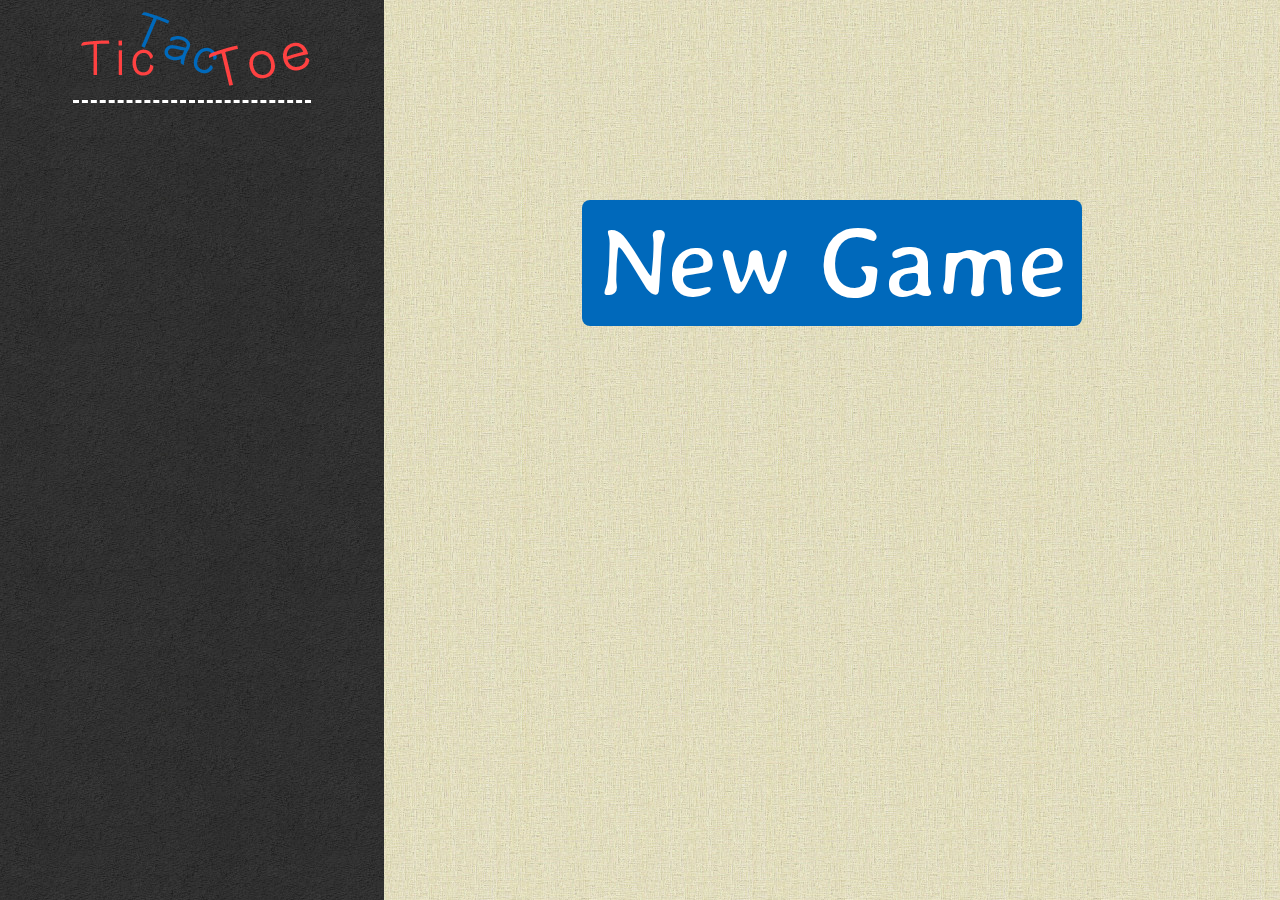
<file: index.html>
<html>
<head>
    <link rel="stylesheet" href="css/style.css" />
</head>
<body>

    <div class="page">
        <div class="directory">
            <div class="logo"><img src="images/tictactoe.png" /></div>
            <div class="score"></div>
            <div class="button-callout"></div>
        </div>
        <div class="main"><a class="newGame" href="#/new">New Game</a></div>
    </div>

    <script data-main="js/main" src="js/libs/require/require.js"></script>
</body>
</html>
</file>
<file: css/style.css>
@font-face {
    font-family: 'Averia Gruesa Libre';
    src: url('../fonts/averiagruesalibre-regular.eot');
    src: url('../fonts/averiagruesalibre-regular.eot?#iefix') format('embedded-opentype'),
         url('../fonts/averiagruesalibre-regular.woff2') format('woff2'),
         url('../fonts/averiagruesalibre-regular.woff') format('woff'),
         url('../fonts/averiagruesalibre-regular.ttf') format('truetype'),
         url('../fonts/averiagruesalibre-regular.svg#montserratlight') format('svg');
    font-weight: normal;
    font-style: normal;
}

html, body {
    margin: 0;
    font-family: "Averia Gruesa Libre";
    background: url(../images/bg.jpg);
}

img {
    width: auto;
    height: auto;
    max-width: 100%;
}

.main {}

@media (min-width: 900px) {
    .main {
        float: left;
        width: 70%;
    }
}

    .main .newGame {
        display: block;
        margin: 200px 10px 0;
        padding: 5px 0;
        background: #0069bb;
        border-radius: 8px;
        font-size: 30px;
        color: white;
        text-decoration: none;
        text-align: center;
    }

    @media (min-width: 900px) {
        .main .newGame {
            margin: 200px auto 0;
            width: 500px;
            font-size: 100px;
        }
    }

.directory {
    background: url(../images/d-bg.jpg);
}

    .directory:before,
    .directory:after {
        content: ' ';
        display: table;
    }

    .directory:after {
        clear: both;
    }

@media (min-width: 900px) {
    .directory {
        float: left;
        width: 30%;
        height: 100%;
    }
}

    .directory .logo {
        margin: 0 10px 10px;
        padding-top: 10px;
        float: left;
        width: 120px;
    }

    @media (min-width: 900px) {
        .directory .logo {
            margin: 0 auto 10px;
            padding: 10px 0;
            float: none;
            width: 238px;
            border-bottom: 3px dashed white;
        }
    }

    .directory .button-callout {
        position: absolute;
        top: 200px;
        left: 50%;
        z-index: 10;
        transform: translateX(-50%);
    }

    @media (min-width: 600px) {
        .directory .button-callout {
            top: 350px;
        }
    }

    @media (min-width: 900px) {
        .directory .button-callout {
            position: static;
            transform: none;
        }
    }

    .directory .new-game-btn {
        display: block;
        margin: 50px auto 0;
        width: 200px;
        background: #0069bb;
        border-radius: 4px;
        font-size: 32px;
        color: white;
        text-decoration: none;
        text-align: center;
    }

    @media (min-width: 600px) {
        .directory .new-game-btn {
            width: 400px;
            font-size: 45px;
        }
    }

    @media (min-width: 900px) {
        .directory .new-game-btn {
            width: 200px;
            font-size: 32px;
        }
    }

.ttt-score-board {
    margin: 22px 10px 0 0;
    float: right;
    font-size: 22px;
    text-align: center;
}

@media (min-width: 400px) {
    .ttt-score-board {
        margin-top: 12px;
        font-size: 34px;
    }
}

@media (min-width: 900px) {
    .ttt-score-board {
        margin: 20px auto 0;
        float: none;
        font-size: 64px;
        text-align: center;
    }
}

    .board-column {
        display: inline-block;
    }

    .board-column + .board-column {
        margin-left: 10px;
    }

    @media (min-width: 900px) {
        .board-column + .board-column {
            margin-left: 0;
        }
    }

        .board-title {
            color: #ecf1d4;
        }

            .board-title:after {
                content: ':';
            }

        @media (min-width: 900px) {
            .board-title {
                display: block;
            }

                .board-title:after {
                    content: '';
                }
        }

        .board-count {
            color: white;
        }

.ttt-board {
    margin: 50px auto 0;
    width: 300px;
    height: 300px;
    border-spacing: 0;
}

@media (min-width: 600px) {
    .ttt-board {
        width: 600px;
        height: 600px;
    }
}

    .ttt-board tr td {
        width: 99px;
        height: 99px;
        border: 1px solid black;
    }

    @media (min-width: 600px) {
        .ttt-board tr td {
            width: 199px;
            height: 199px;
        }
    }

        .ttt-board tr td a {
            display: block;
            width: 100%;
            height: 100%;
        }

    .ttt-board tr td:first-child {
        border-left: 0;
    }

    .ttt-board tr td:last-child {
        border-right: 0;
    }

    .ttt-board tr:first-child td {
        border-top: 0;
    }

    .ttt-board tr:last-child td {
        border-bottom: 0;
    }

        .ttt-board.complete td div {
            opacity: 0.1;
        }

        .ttt-board.complete td div.active {
            opacity: 1;
        }

.piece {
    position: relative;
    width: 100%;
    height: 100%;
    font-size: 135px;
}

    .piece:before {
        position: absolute;
        top: -28px;
        left: 0;
    }

@media (min-width: 600px) {
    .piece {
        font-size: 270px;
    }
        .piece:before {
            top: -55px;
        }
}

.x-piece {
    color: #ff4141;
}

    .x-piece:before {
        content: "X";
    }

.o-piece {
    color: #0069bb;
}

    .o-piece:before {
        content: "O";
    }
</file>
